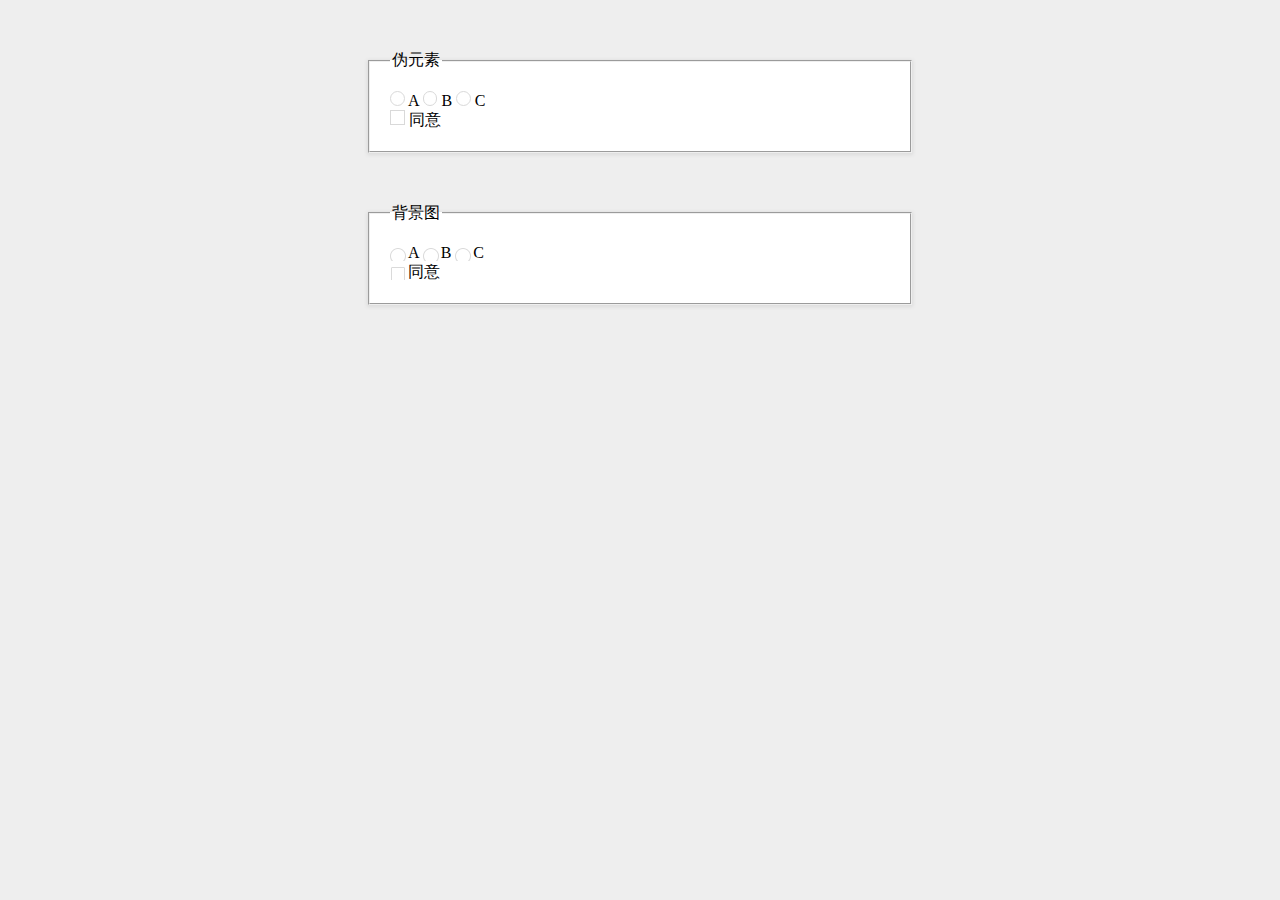
<file: nuomi01/index.html>
<!DOCTYPE html>
<html>
<head>
	<meta http-equiv="Content-Type" content="text/html; charset=UTF-8">
	<title>自定义checkbox， radio样式</title>
	<link rel="stylesheet" type="text/css" href="base.css">
	<link rel="stylesheet" type="text/css" href="style.css">
</head>
<body>
<!-- 使用伪元素 -->
<fieldset class="pseudo card">
<legend>伪元素</legend>
	<label class="radio">
		<input type="radio" name="radio">
		<i></i>
		A
	</label>
	<label class="radio">
		<input type="radio" name="radio">
		<i></i>
		B
	</label>
	<label class="radio">
		<input type="radio" name="radio">
		<i></i>
		C
	</label>
	<br>
	<label class="checkbox">
		<input type="checkbox" name="" class="">
		<i></i>
		同意
	</label>
</fieldset>
<!-- 用背景图定义样式 -->
<fieldset class="bg card">
	<legend>背景图</legend>
	<label class="radio">
		<input type="radio" name="radio">
		<i></i>
		A
	</label>
	<label class="radio">
		<input type="radio" name="radio">
		<i></i>
		B
	</label>
	<label class="radio">
		<input type="radio" name="radio">
		<i></i>
		C
	</label>
	<br>
	<label class="checkbox">
		<input type="checkbox" name="" class="">
		<i></i>
		同意
	</label>
</fieldset>

</body></html>
</file>
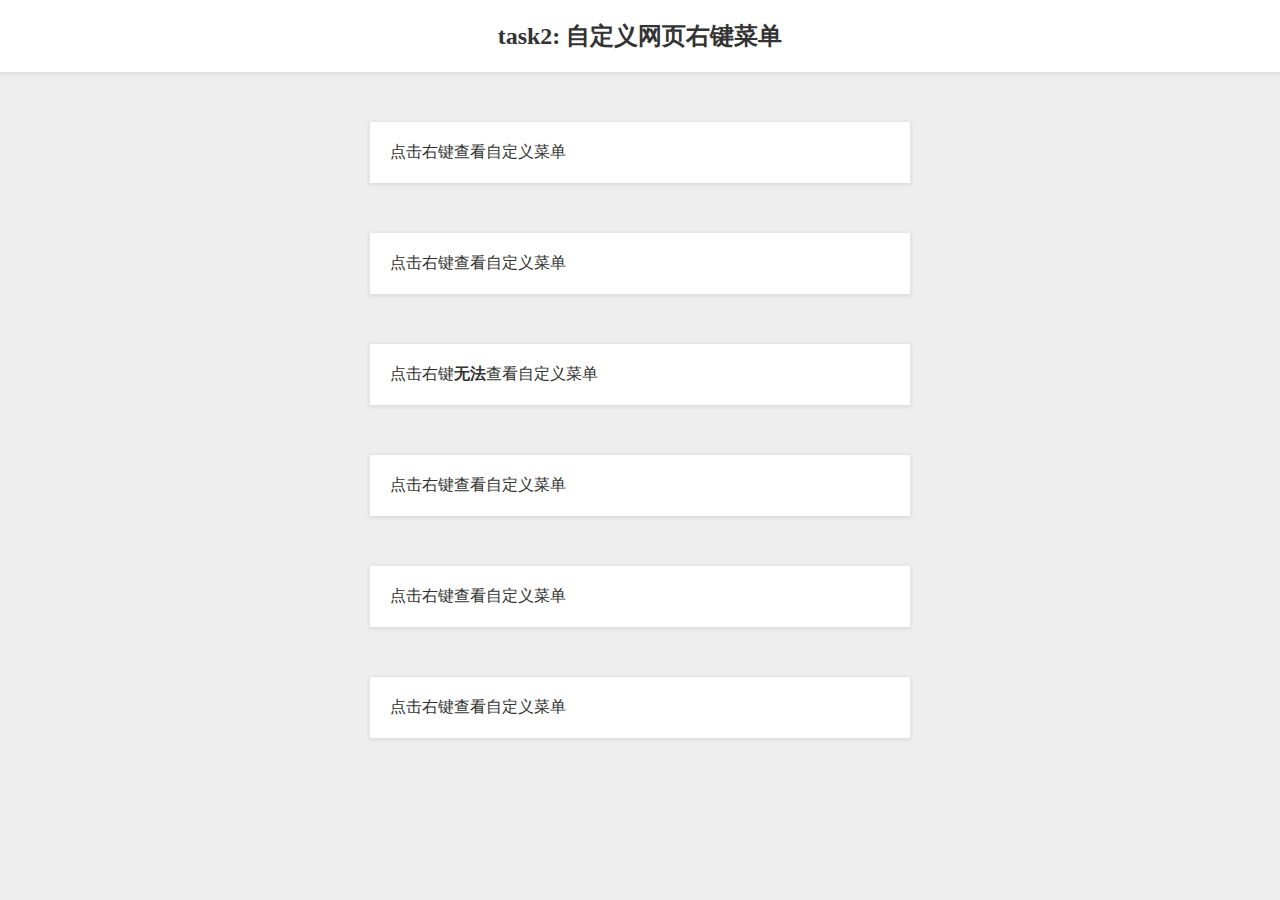
<file: nuomi/task2/index.html>
<!DOCTYPE html>
<html>
<head>
	<meta http-equiv="Content-Type" content="text/html; charset=UTF-8">
	<title>自定义网页右键菜单</title>
	<link rel="stylesheet" type="text/css" href="base.css">
	<link rel="stylesheet" type="text/css" href="style.css">
</head>
<body>
<header>
	<h2>task2: 自定义网页右键菜单</h2>
</header>
<div class="menu-area card">
	点击右键查看自定义菜单
</div>
<div class="menu-area card">
	点击右键查看自定义菜单
</div>
<div class="nomenu-area card">
	点击右键<strong>无法</strong>查看自定义菜单
</div>
<div class="menu-area card">
	点击右键查看自定义菜单
</div>
<div class="menu-area card">
	点击右键查看自定义菜单
</div>
<div class="menu-area card">
	点击右键查看自定义菜单
</div>

<ul id="contextmenu">
	<li>item1</li>
	<li>item2</li>
	<li>item3</li>
	<li>item4</li>
</ul>

<script type="text/javascript" src="js.js"></script>
</body>
</html>
</file>
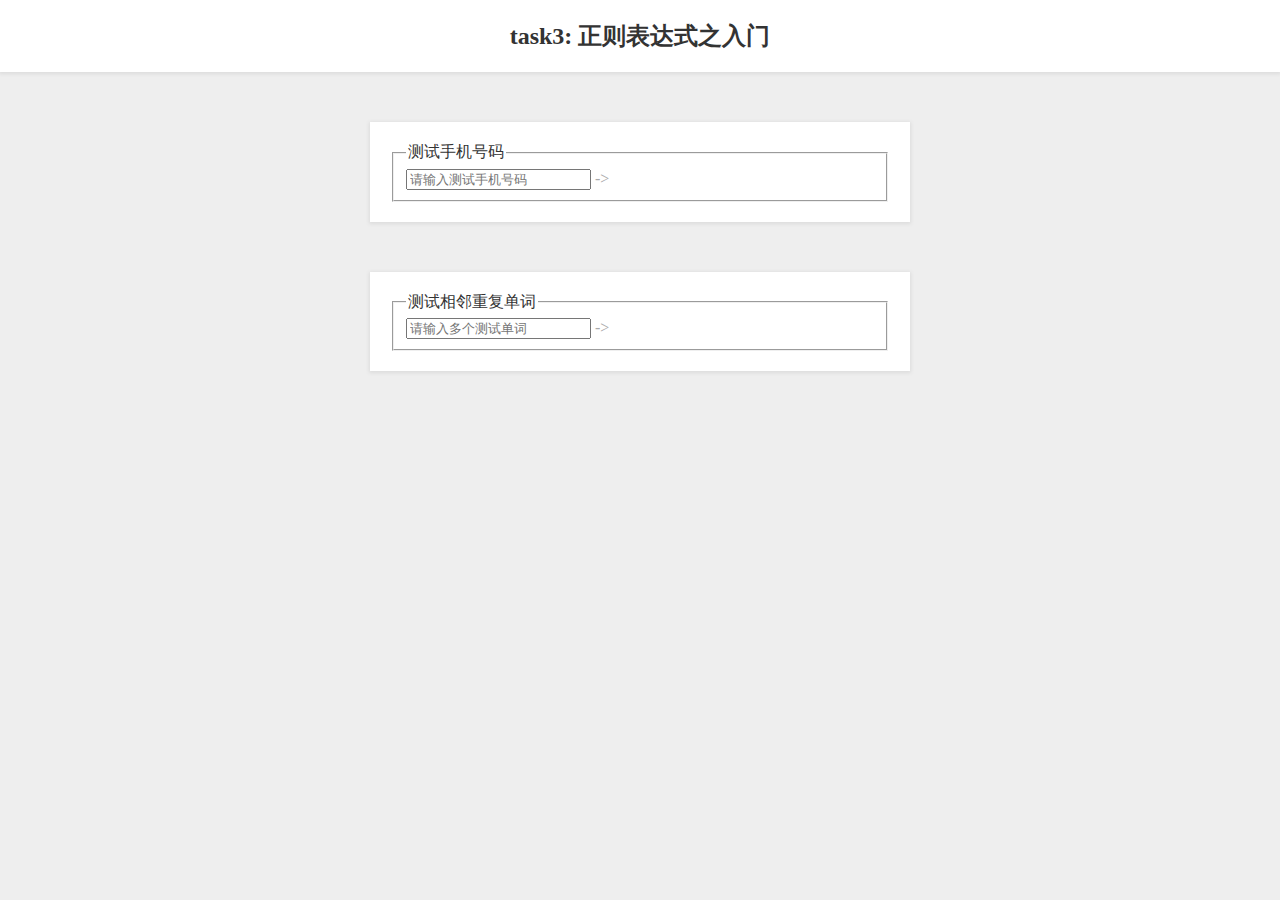
<file: nuomi/task3/index.html>
<!DOCTYPE html>
<html>
<head>
	<meta http-equiv="Content-Type" content="text/html; charset=UTF-8">
	<title>task3: 正则表达式之入门</title>
	<link rel="stylesheet" type="text/css" href="base.css">
	<link rel="stylesheet" type="text/css" href="style.css">
</head>
<body>
<header>
	<h2>task3: 正则表达式之入门</h2>
</header>
	<section class="card .phone">
	<fieldset>
		<legend>测试手机号码</legend>
		<input type="text" name="phone" list="phone-li"
		 placeholder="请输入测试手机号码">
		<datalist id="phone-li">
			<option value=""></option>
		</datalist>
		<output name="phoneout"></output>
	</fieldset>

	</section>
	<section class="card .word">
		<fieldset>
			<legend>测试相邻重复单词</legend>
			<input type="text" name="words" list="words-li" placeholder="请输入多个测试单词">
			<datalist id="words-li">
				<option value=""></option>
			</datalist>
			<output name="wordsout"></output>
		</fieldset>
	</section>

<script type="text/javascript" src="js.js"></script>
</body>
</html>
</file>
<file: nuomi01/base.css>
body .card{
	width: 500px;
	margin:auto;
	margin-top: 50px;
	padding:20px;
	background-color: #fff;
	box-shadow:  0 1px 4px 1px rgba(0,0,0,.08);
}
body .card:hover{
	box-shadow:  0 4px 20px 1px rgba(0,0,0,.2);
	transition: .4s;
}

html{
	background-color: #eee;
}
</file>
<file: nuomi01/style.css>
input[type=radio],input[type=checkbox]{
			display: none;
}

.pseudo label.radio input+i,.pseudo label.checkbox input+i{
    border: 0.1em solid #d9d9d9;
    height: 0.8em;
    width: 0.8em;
    display: inline-block;
    position: relative;
}
.pseudo label.radio input:checked+i,.pseudo label.checkbox input:checked+i{
    border: 0.1em solid #d73e33;
}

.pseudo label.radio input+i{
    border-radius: 0.8em;
}
.pseudo label.radio input:checked+i:after{
	content: "";
	border:0.2em solid #d73e33;
	left: 50%;
	top: 50%;
	margin-left: -0.2em;
	margin-top: -0.2em;
	border-radius: 0.2em;
	position: absolute;
}

.pseudo label.checkbox input:checked+i:after{
	content: "";
	border-left: 0.15em solid #d73e33;
	border-bottom: 0.15em solid #d73e33;
	height: 0.2em;
	width: 0.4em;
	left: 50%;
	top: 50%;
	margin-left: -0.25em;
	margin-top: -0.25em;
	transform: rotate(-45deg);
	position: absolute;
}

.bg label input+i:after{
	content: "";
	padding-left: 18px;
	

}

.bg label input[type=radio]+i:after{
	background:transparent url(select.png) no-repeat -24px -6px;
}
.bg label input[type=checkbox]+i:after{
	background:transparent url(select.png) no-repeat -24px -29px;
}
.bg label input[type=radio]:checked+i:after{
	background:transparent url(select.png) no-repeat -58px -6px;
}
.bg label input[type=checkbox]:checked+i:after{
	background:transparent url(select.png) no-repeat -58px -28px;
}
</file>
<file: nuomi/task2/base.css>
html,body,h1,h2,h3,h4,h5,h6{
	margin: 0;
}

body{
	color:#333;
}
h2{
	text-align: center;
	vertical-align: center;
	padding: 20px;
}

header{
	margin-top: 0;
	background-color: #fff;
	box-shadow:  0 1px 4px 1px rgba(0,0,0,.08);
}

body .card{
	width: 500px;
	margin:auto;
	margin-top: 50px;
	padding:20px;
	background-color: #fff;
	box-shadow:  0 1px 4px 1px rgba(0,0,0,.08);
}
body .card:hover{
	box-shadow:  0 4px 20px 1px rgba(0,0,0,.2);
	transition: .4s;
}

html{
	background-color: #eee;
}
</file>
<file: nuomi/task2/style.css>
#contextmenu{
	position: fixed;
	visibility: hidden ;
	padding-left: 0;
	background-color: #fff;
	border:1px solid #eee;
	min-width:150px;
	box-shadow:  0 1px 1px 0px rgba(0,0,0,.4);
}

#contextmenu li{
	list-style: none;
	padding: 5px 20px;
}

#contextmenu li:hover{
	box-shadow:  0 1px 5px 1px rgba(0,0,0,.2);
	transition: .2s;
	/*border:1px solid #eee;*/
}

#contextmenu.show{
	visibility: visible ;
}
</file>
<file: nuomi/task3/base.css>
html,body,h1,h2,h3,h4,h5,h6{
	margin: 0;
}
html{background-color: #eee;}
body{color:#333;}


header{
	margin-top: 0;
	background-color: #fff;
	box-shadow:  0 1px 4px 1px rgba(0,0,0,.08);
}
h2{
	text-align: center;
	vertical-align: center;
	padding: 20px;
}
.card{
	width: 500px;
	margin:auto;
	margin-top: 50px;
	padding:20px;
	background-color: #fff;
	box-shadow:  0 1px 4px 1px rgba(0,0,0,.08);
}
.card:hover{
	box-shadow:  0 4px 20px 1px rgba(0,0,0,.2);
	transition: .4s;
}
</file>
<file: nuomi/task3/style.css>
output:before{
	content:"->";
	color:#aaa;
}

output.false{
	color: #a00;
}

output.true{
	color: #0a0;
}
</file>
